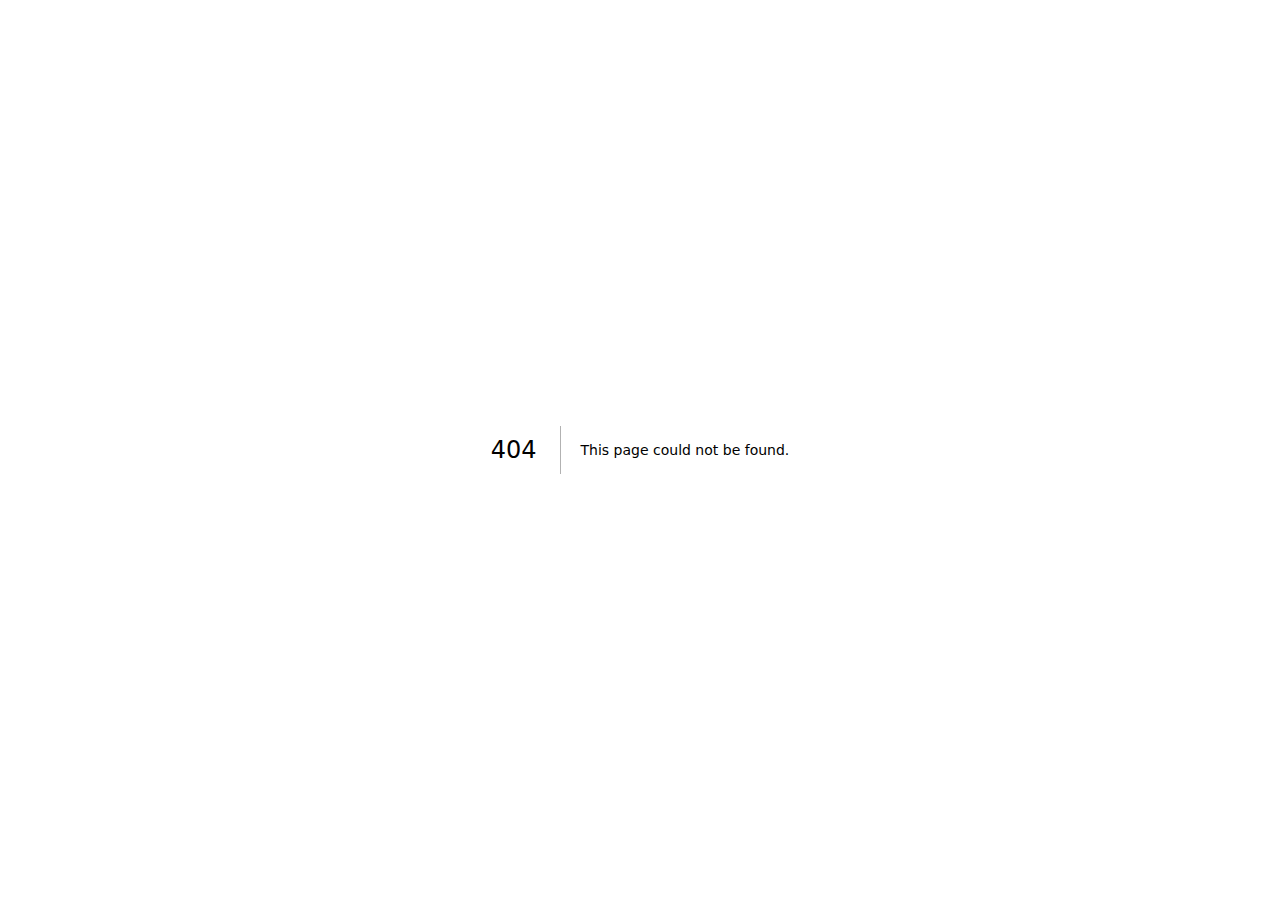
<file: 404/index.html>
<!DOCTYPE html><html lang="en"><head><meta charSet="utf-8" data-next-head=""/><meta name="viewport" content="width=device-width" data-next-head=""/><title data-next-head="">404: This page could not be found</title><link rel="preload" href="/_next/static/css/76c57fa5de2feaaf.css" as="style"/><link rel="stylesheet" href="/_next/static/css/76c57fa5de2feaaf.css" data-n-g=""/><noscript data-n-css=""></noscript><script defer="" noModule="" src="/_next/static/chunks/polyfills-42372ed130431b0a.js"></script><script src="/_next/static/chunks/webpack-1216fb434a2ae320.js" defer=""></script><script src="/_next/static/chunks/framework-4ef66a9dbd2c6e5c.js" defer=""></script><script src="/_next/static/chunks/main-2793cde83dc532ab.js" defer=""></script><script src="/_next/static/chunks/pages/_app-da6bb9087bbbc229.js" defer=""></script><script src="/_next/static/chunks/pages/_error-9113d7676f4932a4.js" defer=""></script><script src="/_next/static/x0mqrAsPkbZUGdrwW3_JS/_buildManifest.js" defer=""></script><script src="/_next/static/x0mqrAsPkbZUGdrwW3_JS/_ssgManifest.js" defer=""></script></head><body class="antialiased"><div id="__next"><div style="font-family:system-ui,&quot;Segoe UI&quot;,Roboto,Helvetica,Arial,sans-serif,&quot;Apple Color Emoji&quot;,&quot;Segoe UI Emoji&quot;;height:100vh;text-align:center;display:flex;flex-direction:column;align-items:center;justify-content:center"><div style="line-height:48px"><style>body{color:#000;background:#fff;margin:0}.next-error-h1{border-right:1px solid rgba(0,0,0,.3)}@media (prefers-color-scheme:dark){body{color:#fff;background:#000}.next-error-h1{border-right:1px solid rgba(255,255,255,.3)}}</style><h1 class="next-error-h1" style="display:inline-block;margin:0 20px 0 0;padding-right:23px;font-size:24px;font-weight:500;vertical-align:top">404</h1><div style="display:inline-block"><h2 style="font-size:14px;font-weight:400;line-height:28px">This page could not be found<!-- -->.</h2></div></div></div></div><script id="__NEXT_DATA__" type="application/json">{"props":{"pageProps":{"statusCode":404}},"page":"/_error","query":{},"buildId":"x0mqrAsPkbZUGdrwW3_JS","nextExport":true,"isFallback":false,"gip":true,"scriptLoader":[]}</script></body></html>
</file>
<file: _next/static/css/76c57fa5de2feaaf.css>
/*! tailwindcss v4.0.9 | MIT License | https://tailwindcss.com */@layer theme{:host,:root{--font-sans:var(--font-geist-sans);--font-mono:var(--font-geist-mono);--color-red-100:oklch(.936 .032 17.717);--color-red-500:oklch(.637 .237 25.331);--color-orange-100:oklch(.954 .038 75.164);--color-orange-500:oklch(.705 .213 47.604);--color-yellow-50:oklch(.987 .026 102.212);--color-yellow-100:oklch(.973 .071 103.193);--color-yellow-500:oklch(.795 .184 86.047);--color-yellow-700:oklch(.554 .135 66.442);--color-yellow-800:oklch(.476 .114 61.907);--color-lime-100:oklch(.967 .067 122.328);--color-lime-500:oklch(.768 .233 130.85);--color-green-100:oklch(.962 .044 156.743);--color-green-200:oklch(.925 .084 155.995);--color-green-500:oklch(.723 .219 149.579);--color-green-600:oklch(.627 .194 149.214);--color-green-700:oklch(.527 .154 150.069);--color-emerald-100:oklch(.95 .052 163.051);--color-emerald-500:oklch(.696 .17 162.48);--color-emerald-600:oklch(.596 .145 163.225);--color-teal-100:oklch(.953 .051 180.801);--color-teal-500:oklch(.704 .14 182.503);--color-cyan-100:oklch(.956 .045 203.388);--color-cyan-500:oklch(.715 .143 215.221);--color-sky-100:oklch(.951 .026 236.824);--color-sky-500:oklch(.685 .169 237.323);--color-blue-100:oklch(.932 .032 255.585);--color-blue-500:oklch(.623 .214 259.815);--color-indigo-100:oklch(.93 .034 272.788);--color-indigo-500:oklch(.585 .233 277.117);--color-indigo-600:oklch(.511 .262 276.966);--color-violet-100:oklch(.943 .029 294.588);--color-violet-500:oklch(.606 .25 292.717);--color-purple-100:oklch(.946 .033 307.174);--color-purple-400:oklch(.714 .203 305.504);--color-purple-500:oklch(.627 .265 303.9);--color-fuchsia-100:oklch(.952 .037 318.852);--color-fuchsia-500:oklch(.667 .295 322.15);--color-pink-200:oklch(.899 .061 343.231);--color-gray-50:oklch(.985 .002 247.839);--color-gray-100:oklch(.967 .003 264.542);--color-gray-200:oklch(.928 .006 264.531);--color-gray-300:oklch(.872 .01 258.338);--color-gray-400:oklch(.707 .022 261.325);--color-gray-500:oklch(.551 .027 264.364);--color-gray-600:oklch(.446 .03 256.802);--color-gray-700:oklch(.373 .034 259.733);--color-gray-800:oklch(.278 .033 256.848);--color-gray-900:oklch(.21 .034 264.665);--color-black:#000;--color-white:#fff;--spacing:.25rem;--container-md:28rem;--container-2xl:42rem;--container-3xl:48rem;--container-7xl:80rem;--text-xs:.75rem;--text-xs--line-height:calc(1/.75);--text-sm:.875rem;--text-sm--line-height:calc(1.25/.875);--text-base:1rem;--text-base--line-height:calc(1.5/1);--text-lg:1.125rem;--text-lg--line-height:calc(1.75/1.125);--text-xl:1.25rem;--text-xl--line-height:calc(1.75/1.25);--text-2xl:1.5rem;--text-2xl--line-height:calc(2/1.5);--text-3xl:1.875rem;--text-3xl--line-height:calc(2.25/1.875);--text-4xl:2.25rem;--text-4xl--line-height:calc(2.5/2.25);--text-5xl:3rem;--text-5xl--line-height:1;--text-6xl:3.75rem;--text-6xl--line-height:1;--font-weight-medium:500;--font-weight-semibold:600;--font-weight-bold:700;--font-weight-extrabold:800;--tracking-tight:-.025em;--leading-relaxed:1.625;--radius-md:.375rem;--radius-lg:.5rem;--radius-xl:.75rem;--radius-2xl:1rem;--radius-3xl:1.5rem;--blur-sm:8px;--blur-lg:16px;--default-transition-duration:.15s;--default-transition-timing-function:cubic-bezier(.4,0,.2,1);--default-font-family:var(--font-sans);--default-font-feature-settings:var(--font-sans--font-feature-settings);--default-font-variation-settings:var(--font-sans--font-variation-settings);--default-mono-font-family:var(--font-mono);--default-mono-font-feature-settings:var(--font-mono--font-feature-settings);--default-mono-font-variation-settings:var(--font-mono--font-variation-settings)}}@layer base{*,::backdrop,:after,:before{box-sizing:border-box;border:0 solid;margin:0;padding:0}::file-selector-button{box-sizing:border-box;border:0 solid;margin:0;padding:0}:host,html{-webkit-text-size-adjust:100%;tab-size:4;line-height:1.5;font-family:var(--default-font-family,ui-sans-serif,system-ui,sans-serif,"Apple Color Emoji","Segoe UI Emoji","Segoe UI Symbol","Noto Color Emoji");font-feature-settings:var(--default-font-feature-settings,normal);font-variation-settings:var(--default-font-variation-settings,normal);-webkit-tap-highlight-color:transparent}body{line-height:inherit}hr{height:0;color:inherit;border-top-width:1px}abbr:where([title]){-webkit-text-decoration:underline dotted;text-decoration:underline dotted}h1,h2,h3,h4,h5,h6{font-size:inherit;font-weight:inherit}a{color:inherit;-webkit-text-decoration:inherit;text-decoration:inherit}b,strong{font-weight:bolder}code,kbd,pre,samp{font-family:var(--default-mono-font-family,ui-monospace,SFMono-Regular,Menlo,Monaco,Consolas,"Liberation Mono","Courier New",monospace);font-feature-settings:var(--default-mono-font-feature-settings,normal);font-variation-settings:var(--default-mono-font-variation-settings,normal);font-size:1em}small{font-size:80%}sub,sup{vertical-align:baseline;font-size:75%;line-height:0;position:relative}sub{bottom:-.25em}sup{top:-.5em}table{text-indent:0;border-color:inherit;border-collapse:collapse}:-moz-focusring{outline:auto}progress{vertical-align:baseline}summary{display:list-item}menu,ol,ul{list-style:none}audio,canvas,embed,iframe,img,object,svg,video{vertical-align:middle;display:block}img,video{max-width:100%;height:auto}button,input,optgroup,select,textarea{font:inherit;font-feature-settings:inherit;font-variation-settings:inherit;letter-spacing:inherit;color:inherit;opacity:1;background-color:#0000;border-radius:0}::file-selector-button{font:inherit;font-feature-settings:inherit;font-variation-settings:inherit;letter-spacing:inherit;color:inherit;opacity:1;background-color:#0000;border-radius:0}:where(select:is([multiple],[size])) optgroup{font-weight:bolder}:where(select:is([multiple],[size])) optgroup option{padding-inline-start:20px}::file-selector-button{margin-inline-end:4px}::placeholder{opacity:1;color:color-mix(in oklab,currentColor 50%,transparent)}textarea{resize:vertical}::-webkit-search-decoration{-webkit-appearance:none}::-webkit-date-and-time-value{min-height:1lh;text-align:inherit}::-webkit-datetime-edit{display:inline-flex}::-webkit-datetime-edit-fields-wrapper{padding:0}::-webkit-datetime-edit,::-webkit-datetime-edit-year-field{padding-block:0}::-webkit-datetime-edit-day-field,::-webkit-datetime-edit-month-field{padding-block:0}::-webkit-datetime-edit-hour-field,::-webkit-datetime-edit-minute-field{padding-block:0}::-webkit-datetime-edit-millisecond-field,::-webkit-datetime-edit-second-field{padding-block:0}::-webkit-datetime-edit-meridiem-field{padding-block:0}:-moz-ui-invalid{box-shadow:none}button,input:where([type=button],[type=reset],[type=submit]){appearance:button}::file-selector-button{appearance:button}::-webkit-inner-spin-button,::-webkit-outer-spin-button{height:auto}[hidden]:where(:not([hidden=until-found])){display:none!important}}@layer components;@layer utilities{.absolute{position:absolute}.fixed{position:fixed}.relative{position:relative}.sticky{position:sticky}.-inset-2{inset:calc(var(--spacing)*-2)}.inset-0{inset:calc(var(--spacing)*0)}.top-0{top:calc(var(--spacing)*0)}.top-6{top:calc(var(--spacing)*6)}.right-6{right:calc(var(--spacing)*6)}.bottom-0{bottom:calc(var(--spacing)*0)}.bottom-1{bottom:calc(var(--spacing)*1)}.left-0{left:calc(var(--spacing)*0)}.-z-10{z-index:calc(10*-1)}.z-10{z-index:10}.z-50{z-index:50}.mx-4{margin-inline:calc(var(--spacing)*4)}.mx-auto{margin-inline:auto}.my-3{margin-block:calc(var(--spacing)*3)}.my-4{margin-block:calc(var(--spacing)*4)}.my-8{margin-block:calc(var(--spacing)*8)}.mt-1{margin-top:calc(var(--spacing)*1)}.mt-2{margin-top:calc(var(--spacing)*2)}.mt-3{margin-top:calc(var(--spacing)*3)}.mt-4{margin-top:calc(var(--spacing)*4)}.mt-5{margin-top:calc(var(--spacing)*5)}.mt-8{margin-top:calc(var(--spacing)*8)}.mt-12{margin-top:calc(var(--spacing)*12)}.mr-1{margin-right:calc(var(--spacing)*1)}.mr-2{margin-right:calc(var(--spacing)*2)}.mb-2{margin-bottom:calc(var(--spacing)*2)}.mb-3{margin-bottom:calc(var(--spacing)*3)}.mb-4{margin-bottom:calc(var(--spacing)*4)}.mb-6{margin-bottom:calc(var(--spacing)*6)}.mb-8{margin-bottom:calc(var(--spacing)*8)}.mb-10{margin-bottom:calc(var(--spacing)*10)}.mb-12{margin-bottom:calc(var(--spacing)*12)}.mb-16{margin-bottom:calc(var(--spacing)*16)}.mb-24{margin-bottom:calc(var(--spacing)*24)}.mb-32{margin-bottom:calc(var(--spacing)*32)}.ml-2{margin-left:calc(var(--spacing)*2)}.ml-4{margin-left:calc(var(--spacing)*4)}.block{display:block}.flex{display:flex}.grid{display:grid}.hidden{display:none}.inline-block{display:inline-block}.inline-flex{display:inline-flex}.h-1{height:calc(var(--spacing)*1)}.h-2{height:calc(var(--spacing)*2)}.h-4{height:calc(var(--spacing)*4)}.h-5{height:calc(var(--spacing)*5)}.h-16{height:calc(var(--spacing)*16)}.h-20{height:calc(var(--spacing)*20)}.h-24{height:calc(var(--spacing)*24)}.h-full{height:100%}.min-h-screen{min-height:100vh}.w-4{width:calc(var(--spacing)*4)}.w-5{width:calc(var(--spacing)*5)}.w-12{width:calc(var(--spacing)*12)}.w-16{width:calc(var(--spacing)*16)}.w-20{width:calc(var(--spacing)*20)}.w-24{width:calc(var(--spacing)*24)}.w-full{width:100%}.max-w-3xl{max-width:var(--container-3xl)}.max-w-7xl{max-width:var(--container-7xl)}.max-w-md{max-width:var(--container-md)}.flex-grow{flex-grow:1}.transform{transform:var(--tw-rotate-x)var(--tw-rotate-y)var(--tw-rotate-z)var(--tw-skew-x)var(--tw-skew-y)}.grid-cols-1{grid-template-columns:repeat(1,minmax(0,1fr))}.flex-col{flex-direction:column}.flex-wrap{flex-wrap:wrap}.items-center{align-items:center}.justify-between{justify-content:space-between}.justify-center{justify-content:center}.justify-end{justify-content:flex-end}.gap-2{gap:calc(var(--spacing)*2)}.gap-3{gap:calc(var(--spacing)*3)}.gap-6{gap:calc(var(--spacing)*6)}.gap-8{gap:calc(var(--spacing)*8)}.gap-16{gap:calc(var(--spacing)*16)}:where(.space-y-1>:not(:last-child)){--tw-space-y-reverse:0;margin-block-start:calc(calc(var(--spacing)*1)*var(--tw-space-y-reverse));margin-block-end:calc(calc(var(--spacing)*1)*calc(1 - var(--tw-space-y-reverse)))}:where(.space-y-2>:not(:last-child)){--tw-space-y-reverse:0;margin-block-start:calc(calc(var(--spacing)*2)*var(--tw-space-y-reverse));margin-block-end:calc(calc(var(--spacing)*2)*calc(1 - var(--tw-space-y-reverse)))}:where(.space-y-3>:not(:last-child)){--tw-space-y-reverse:0;margin-block-start:calc(calc(var(--spacing)*3)*var(--tw-space-y-reverse));margin-block-end:calc(calc(var(--spacing)*3)*calc(1 - var(--tw-space-y-reverse)))}:where(.space-y-4>:not(:last-child)){--tw-space-y-reverse:0;margin-block-start:calc(calc(var(--spacing)*4)*var(--tw-space-y-reverse));margin-block-end:calc(calc(var(--spacing)*4)*calc(1 - var(--tw-space-y-reverse)))}:where(.space-y-6>:not(:last-child)){--tw-space-y-reverse:0;margin-block-start:calc(calc(var(--spacing)*6)*var(--tw-space-y-reverse));margin-block-end:calc(calc(var(--spacing)*6)*calc(1 - var(--tw-space-y-reverse)))}:where(.space-y-8>:not(:last-child)){--tw-space-y-reverse:0;margin-block-start:calc(calc(var(--spacing)*8)*var(--tw-space-y-reverse));margin-block-end:calc(calc(var(--spacing)*8)*calc(1 - var(--tw-space-y-reverse)))}:where(.space-y-10>:not(:last-child)){--tw-space-y-reverse:0;margin-block-start:calc(calc(var(--spacing)*10)*var(--tw-space-y-reverse));margin-block-end:calc(calc(var(--spacing)*10)*calc(1 - var(--tw-space-y-reverse)))}:where(.space-y-12>:not(:last-child)){--tw-space-y-reverse:0;margin-block-start:calc(calc(var(--spacing)*12)*var(--tw-space-y-reverse));margin-block-end:calc(calc(var(--spacing)*12)*calc(1 - var(--tw-space-y-reverse)))}:where(.space-x-2>:not(:last-child)){--tw-space-x-reverse:0;margin-inline-start:calc(calc(var(--spacing)*2)*var(--tw-space-x-reverse));margin-inline-end:calc(calc(var(--spacing)*2)*calc(1 - var(--tw-space-x-reverse)))}:where(.space-x-3>:not(:last-child)){--tw-space-x-reverse:0;margin-inline-start:calc(calc(var(--spacing)*3)*var(--tw-space-x-reverse));margin-inline-end:calc(calc(var(--spacing)*3)*calc(1 - var(--tw-space-x-reverse)))}:where(.space-x-4>:not(:last-child)){--tw-space-x-reverse:0;margin-inline-start:calc(calc(var(--spacing)*4)*var(--tw-space-x-reverse));margin-inline-end:calc(calc(var(--spacing)*4)*calc(1 - var(--tw-space-x-reverse)))}:where(.space-x-8>:not(:last-child)){--tw-space-x-reverse:0;margin-inline-start:calc(calc(var(--spacing)*8)*var(--tw-space-x-reverse));margin-inline-end:calc(calc(var(--spacing)*8)*calc(1 - var(--tw-space-x-reverse)))}.overflow-x-auto{overflow-x:auto}.rounded{border-radius:.25rem}.rounded-2xl{border-radius:var(--radius-2xl)}.rounded-3xl{border-radius:var(--radius-3xl)}.rounded-full{border-radius:3.40282e+38px}.rounded-lg{border-radius:var(--radius-lg)}.rounded-md{border-radius:var(--radius-md)}.rounded-xl{border-radius:var(--radius-xl)}.border{border-style:var(--tw-border-style);border-width:1px}.border-2{border-style:var(--tw-border-style);border-width:2px}.border-t{border-top-style:var(--tw-border-style);border-top-width:1px}.border-b-2{border-bottom-style:var(--tw-border-style);border-bottom-width:2px}.border-l-4{border-left-style:var(--tw-border-style);border-left-width:4px}.border-gray-100{border-color:var(--color-gray-100)}.border-gray-200{border-color:var(--color-gray-200)}.border-gray-300{border-color:var(--color-gray-300)}.border-green-500{border-color:var(--color-green-500)}.border-green-500\/20{border-color:color-mix(in oklab,var(--color-green-500)20%,transparent)}.bg-black\/60{background-color:color-mix(in oklab,var(--color-black)60%,transparent)}.bg-blue-100{background-color:var(--color-blue-100)}.bg-cyan-100{background-color:var(--color-cyan-100)}.bg-emerald-100{background-color:var(--color-emerald-100)}.bg-fuchsia-100{background-color:var(--color-fuchsia-100)}.bg-gray-50{background-color:var(--color-gray-50)}.bg-gray-200{background-color:var(--color-gray-200)}.bg-green-100{background-color:var(--color-green-100)}.bg-green-200{background-color:var(--color-green-200)}.bg-green-500{background-color:var(--color-green-500)}.bg-green-500\/10{background-color:color-mix(in oklab,var(--color-green-500)10%,transparent)}.bg-green-500\/20{background-color:color-mix(in oklab,var(--color-green-500)20%,transparent)}.bg-green-600{background-color:var(--color-green-600)}.bg-indigo-100{background-color:var(--color-indigo-100)}.bg-lime-100{background-color:var(--color-lime-100)}.bg-orange-100{background-color:var(--color-orange-100)}.bg-pink-200{background-color:var(--color-pink-200)}.bg-purple-100{background-color:var(--color-purple-100)}.bg-red-100{background-color:var(--color-red-100)}.bg-sky-100{background-color:var(--color-sky-100)}.bg-teal-100{background-color:var(--color-teal-100)}.bg-violet-100{background-color:var(--color-violet-100)}.bg-white{background-color:var(--color-white)}.bg-white\/80{background-color:color-mix(in oklab,var(--color-white)80%,transparent)}.bg-white\/90{background-color:color-mix(in oklab,var(--color-white)90%,transparent)}.bg-yellow-50{background-color:var(--color-yellow-50)}.bg-yellow-100{background-color:var(--color-yellow-100)}.bg-gradient-to-b{--tw-gradient-position:to bottom in oklab}.bg-gradient-to-b,.bg-gradient-to-br{background-image:linear-gradient(var(--tw-gradient-stops))}.bg-gradient-to-br{--tw-gradient-position:to bottom right in oklab}.bg-gradient-to-r{--tw-gradient-position:to right in oklab;background-image:linear-gradient(var(--tw-gradient-stops))}.from-gray-50{--tw-gradient-from:var(--color-gray-50);--tw-gradient-stops:var(--tw-gradient-via-stops,var(--tw-gradient-position),var(--tw-gradient-from)var(--tw-gradient-from-position),var(--tw-gradient-to)var(--tw-gradient-to-position))}.from-green-500{--tw-gradient-from:var(--color-green-500);--tw-gradient-stops:var(--tw-gradient-via-stops,var(--tw-gradient-position),var(--tw-gradient-from)var(--tw-gradient-from-position),var(--tw-gradient-to)var(--tw-gradient-to-position))}.from-green-500\/5{--tw-gradient-from:color-mix(in oklab,var(--color-green-500)5%,transparent);--tw-gradient-stops:var(--tw-gradient-via-stops,var(--tw-gradient-position),var(--tw-gradient-from)var(--tw-gradient-from-position),var(--tw-gradient-to)var(--tw-gradient-to-position))}.from-green-500\/20{--tw-gradient-from:color-mix(in oklab,var(--color-green-500)20%,transparent);--tw-gradient-stops:var(--tw-gradient-via-stops,var(--tw-gradient-position),var(--tw-gradient-from)var(--tw-gradient-from-position),var(--tw-gradient-to)var(--tw-gradient-to-position))}.from-green-600{--tw-gradient-from:var(--color-green-600);--tw-gradient-stops:var(--tw-gradient-via-stops,var(--tw-gradient-position),var(--tw-gradient-from)var(--tw-gradient-from-position),var(--tw-gradient-to)var(--tw-gradient-to-position))}.from-green-600\/10{--tw-gradient-from:color-mix(in oklab,var(--color-green-600)10%,transparent);--tw-gradient-stops:var(--tw-gradient-via-stops,var(--tw-gradient-position),var(--tw-gradient-from)var(--tw-gradient-from-position),var(--tw-gradient-to)var(--tw-gradient-to-position))}.from-white{--tw-gradient-from:var(--color-white);--tw-gradient-stops:var(--tw-gradient-via-stops,var(--tw-gradient-position),var(--tw-gradient-from)var(--tw-gradient-from-position),var(--tw-gradient-to)var(--tw-gradient-to-position))}.to-emerald-600{--tw-gradient-to:var(--color-emerald-600);--tw-gradient-stops:var(--tw-gradient-via-stops,var(--tw-gradient-position),var(--tw-gradient-from)var(--tw-gradient-from-position),var(--tw-gradient-to)var(--tw-gradient-to-position))}.to-gray-50{--tw-gradient-to:var(--color-gray-50);--tw-gradient-stops:var(--tw-gradient-via-stops,var(--tw-gradient-position),var(--tw-gradient-from)var(--tw-gradient-from-position),var(--tw-gradient-to)var(--tw-gradient-to-position))}.to-indigo-600{--tw-gradient-to:var(--color-indigo-600);--tw-gradient-stops:var(--tw-gradient-via-stops,var(--tw-gradient-position),var(--tw-gradient-from)var(--tw-gradient-from-position),var(--tw-gradient-to)var(--tw-gradient-to-position))}.to-indigo-600\/10{--tw-gradient-to:color-mix(in oklab,var(--color-indigo-600)10%,transparent);--tw-gradient-stops:var(--tw-gradient-via-stops,var(--tw-gradient-position),var(--tw-gradient-from)var(--tw-gradient-from-position),var(--tw-gradient-to)var(--tw-gradient-to-position))}.to-teal-500{--tw-gradient-to:var(--color-teal-500);--tw-gradient-stops:var(--tw-gradient-via-stops,var(--tw-gradient-position),var(--tw-gradient-from)var(--tw-gradient-from-position),var(--tw-gradient-to)var(--tw-gradient-to-position))}.to-teal-500\/20{--tw-gradient-to:color-mix(in oklab,var(--color-teal-500)20%,transparent);--tw-gradient-stops:var(--tw-gradient-via-stops,var(--tw-gradient-position),var(--tw-gradient-from)var(--tw-gradient-from-position),var(--tw-gradient-to)var(--tw-gradient-to-position))}.to-transparent{--tw-gradient-to:transparent;--tw-gradient-stops:var(--tw-gradient-via-stops,var(--tw-gradient-position),var(--tw-gradient-from)var(--tw-gradient-from-position),var(--tw-gradient-to)var(--tw-gradient-to-position))}.to-white{--tw-gradient-to:var(--color-white);--tw-gradient-stops:var(--tw-gradient-via-stops,var(--tw-gradient-position),var(--tw-gradient-from)var(--tw-gradient-from-position),var(--tw-gradient-to)var(--tw-gradient-to-position))}.bg-clip-text{-webkit-background-clip:text;background-clip:text}.object-cover{object-fit:cover}.p-2{padding:calc(var(--spacing)*2)}.p-3{padding:calc(var(--spacing)*3)}.p-4{padding:calc(var(--spacing)*4)}.p-6{padding:calc(var(--spacing)*6)}.p-8{padding:calc(var(--spacing)*8)}.p-10{padding:calc(var(--spacing)*10)}.px-2{padding-inline:calc(var(--spacing)*2)}.px-3{padding-inline:calc(var(--spacing)*3)}.px-4{padding-inline:calc(var(--spacing)*4)}.px-6{padding-inline:calc(var(--spacing)*6)}.px-8{padding-inline:calc(var(--spacing)*8)}.py-1{padding-block:calc(var(--spacing)*1)}.py-2{padding-block:calc(var(--spacing)*2)}.py-2\.5{padding-block:calc(var(--spacing)*2.5)}.py-3{padding-block:calc(var(--spacing)*3)}.py-4{padding-block:calc(var(--spacing)*4)}.py-8{padding-block:calc(var(--spacing)*8)}.py-12{padding-block:calc(var(--spacing)*12)}.py-16{padding-block:calc(var(--spacing)*16)}.py-20{padding-block:calc(var(--spacing)*20)}.pt-2{padding-top:calc(var(--spacing)*2)}.pt-4{padding-top:calc(var(--spacing)*4)}.pt-8{padding-top:calc(var(--spacing)*8)}.pb-2{padding-bottom:calc(var(--spacing)*2)}.pb-3{padding-bottom:calc(var(--spacing)*3)}.text-center{text-align:center}.font-\[\'Pacifico\'\]{font-family:Pacifico}.text-2xl{font-size:var(--text-2xl);line-height:var(--tw-leading,var(--text-2xl--line-height))}.text-3xl{font-size:var(--text-3xl);line-height:var(--tw-leading,var(--text-3xl--line-height))}.text-4xl{font-size:var(--text-4xl);line-height:var(--tw-leading,var(--text-4xl--line-height))}.text-base{font-size:var(--text-base);line-height:var(--tw-leading,var(--text-base--line-height))}.text-lg{font-size:var(--text-lg);line-height:var(--tw-leading,var(--text-lg--line-height))}.text-sm{font-size:var(--text-sm);line-height:var(--tw-leading,var(--text-sm--line-height))}.text-xl{font-size:var(--text-xl);line-height:var(--tw-leading,var(--text-xl--line-height))}.text-xs{font-size:var(--text-xs);line-height:var(--tw-leading,var(--text-xs--line-height))}.leading-8{--tw-leading:calc(var(--spacing)*8);line-height:calc(var(--spacing)*8)}.leading-relaxed{--tw-leading:var(--leading-relaxed);line-height:var(--leading-relaxed)}.font-bold{--tw-font-weight:var(--font-weight-bold);font-weight:var(--font-weight-bold)}.font-extrabold{--tw-font-weight:var(--font-weight-extrabold);font-weight:var(--font-weight-extrabold)}.font-medium{--tw-font-weight:var(--font-weight-medium);font-weight:var(--font-weight-medium)}.font-semibold{--tw-font-weight:var(--font-weight-semibold);font-weight:var(--font-weight-semibold)}.tracking-tight{--tw-tracking:var(--tracking-tight);letter-spacing:var(--tracking-tight)}.whitespace-nowrap{white-space:nowrap}.text-blue-500{color:var(--color-blue-500)}.text-cyan-500{color:var(--color-cyan-500)}.text-emerald-500{color:var(--color-emerald-500)}.text-fuchsia-500{color:var(--color-fuchsia-500)}.text-gray-400{color:var(--color-gray-400)}.text-gray-500{color:var(--color-gray-500)}.text-gray-600{color:var(--color-gray-600)}.text-gray-700{color:var(--color-gray-700)}.text-gray-800{color:var(--color-gray-800)}.text-gray-900{color:var(--color-gray-900)}.text-green-500{color:var(--color-green-500)}.text-green-600{color:var(--color-green-600)}.text-indigo-500{color:var(--color-indigo-500)}.text-lime-500{color:var(--color-lime-500)}.text-orange-500{color:var(--color-orange-500)}.text-purple-500{color:var(--color-purple-500)}.text-red-500{color:var(--color-red-500)}.text-sky-500{color:var(--color-sky-500)}.text-teal-500{color:var(--color-teal-500)}.text-transparent{color:#0000}.text-violet-500{color:var(--color-violet-500)}.text-white{color:var(--color-white)}.text-yellow-500{color:var(--color-yellow-500)}.text-yellow-700{color:var(--color-yellow-700)}.text-yellow-800{color:var(--color-yellow-800)}.antialiased{-webkit-font-smoothing:antialiased;-moz-osx-font-smoothing:grayscale}.opacity-20{opacity:.2}.shadow{--tw-shadow:0 1px 3px 0 var(--tw-shadow-color,#0000001a),0 1px 2px -1px var(--tw-shadow-color,#0000001a)}.shadow,.shadow-lg{box-shadow:var(--tw-inset-shadow),var(--tw-inset-ring-shadow),var(--tw-ring-offset-shadow),var(--tw-ring-shadow),var(--tw-shadow)}.shadow-lg{--tw-shadow:0 10px 15px -3px var(--tw-shadow-color,#0000001a),0 4px 6px -4px var(--tw-shadow-color,#0000001a)}.shadow-md{--tw-shadow:0 4px 6px -1px var(--tw-shadow-color,#0000001a),0 2px 4px -2px var(--tw-shadow-color,#0000001a)}.shadow-md,.shadow-sm{box-shadow:var(--tw-inset-shadow),var(--tw-inset-ring-shadow),var(--tw-ring-offset-shadow),var(--tw-ring-shadow),var(--tw-shadow)}.shadow-sm{--tw-shadow:0 1px 3px 0 var(--tw-shadow-color,#0000001a),0 1px 2px -1px var(--tw-shadow-color,#0000001a)}.shadow-xl{--tw-shadow:0 20px 25px -5px var(--tw-shadow-color,#0000001a),0 8px 10px -6px var(--tw-shadow-color,#0000001a);box-shadow:var(--tw-inset-shadow),var(--tw-inset-ring-shadow),var(--tw-ring-offset-shadow),var(--tw-ring-shadow),var(--tw-shadow)}.shadow-green-500\/20{--tw-shadow-color:color-mix(in oklab,var(--color-green-500)20%,transparent)}.shadow-green-600\/20{--tw-shadow-color:color-mix(in oklab,var(--color-green-600)20%,transparent)}.blur{--tw-blur:blur(8px)}.blur,.filter{filter:var(--tw-blur,)var(--tw-brightness,)var(--tw-contrast,)var(--tw-grayscale,)var(--tw-hue-rotate,)var(--tw-invert,)var(--tw-saturate,)var(--tw-sepia,)var(--tw-drop-shadow,)}.backdrop-blur-lg{--tw-backdrop-blur:blur(var(--blur-lg))}.backdrop-blur-lg,.backdrop-blur-sm{-webkit-backdrop-filter:var(--tw-backdrop-blur,)var(--tw-backdrop-brightness,)var(--tw-backdrop-contrast,)var(--tw-backdrop-grayscale,)var(--tw-backdrop-hue-rotate,)var(--tw-backdrop-invert,)var(--tw-backdrop-opacity,)var(--tw-backdrop-saturate,)var(--tw-backdrop-sepia,);backdrop-filter:var(--tw-backdrop-blur,)var(--tw-backdrop-brightness,)var(--tw-backdrop-contrast,)var(--tw-backdrop-grayscale,)var(--tw-backdrop-hue-rotate,)var(--tw-backdrop-invert,)var(--tw-backdrop-opacity,)var(--tw-backdrop-saturate,)var(--tw-backdrop-sepia,)}.backdrop-blur-sm{--tw-backdrop-blur:blur(var(--blur-sm))}.transition{transition-property:color,background-color,border-color,outline-color,text-decoration-color,fill,stroke,--tw-gradient-from,--tw-gradient-via,--tw-gradient-to,opacity,box-shadow,transform,translate,scale,rotate,filter,-webkit-backdrop-filter,backdrop-filter;transition-timing-function:var(--tw-ease,var(--default-transition-timing-function));transition-duration:var(--tw-duration,var(--default-transition-duration))}.transition-all{transition-property:all;transition-timing-function:var(--tw-ease,var(--default-transition-timing-function));transition-duration:var(--tw-duration,var(--default-transition-duration))}.transition-colors{transition-property:color,background-color,border-color,outline-color,text-decoration-color,fill,stroke,--tw-gradient-from,--tw-gradient-via,--tw-gradient-to;transition-timing-function:var(--tw-ease,var(--default-transition-timing-function));transition-duration:var(--tw-duration,var(--default-transition-duration))}.transition-opacity{transition-property:opacity;transition-timing-function:var(--tw-ease,var(--default-transition-timing-function));transition-duration:var(--tw-duration,var(--default-transition-duration))}.transition-transform{transition-property:transform,translate,scale,rotate;transition-timing-function:var(--tw-ease,var(--default-transition-timing-function));transition-duration:var(--tw-duration,var(--default-transition-duration))}.duration-200{--tw-duration:.2s;transition-duration:.2s}.duration-300{--tw-duration:.3s;transition-duration:.3s}.duration-700{--tw-duration:.7s;transition-duration:.7s}.duration-1000{--tw-duration:1s;transition-duration:1s}@media (hover:hover){.group-hover\:translate-x-1:is(:where(.group):hover *){--tw-translate-x:calc(var(--spacing)*1);translate:var(--tw-translate-x)var(--tw-translate-y)}.group-hover\:text-green-500:is(:where(.group):hover *){color:var(--color-green-500)}.group-hover\:opacity-40:is(:where(.group):hover *){opacity:.4}}.peer-checked\:border-green-600:is(:where(.peer):checked~*){border-color:var(--color-green-600)}.peer-checked\:bg-green-600:is(:where(.peer):checked~*){background-color:var(--color-green-600)}@media (hover:hover){.hover\:-translate-y-2:hover{--tw-translate-y:calc(var(--spacing)*-2);translate:var(--tw-translate-x)var(--tw-translate-y)}.hover\:scale-\[1\.01\]:hover{scale:1.01}.hover\:bg-gray-50:hover{background-color:var(--color-gray-50)}.hover\:bg-gray-100:hover{background-color:var(--color-gray-100)}.hover\:bg-green-500:hover{background-color:var(--color-green-500)}.hover\:bg-green-500\/5:hover{background-color:color-mix(in oklab,var(--color-green-500)5%,transparent)}.hover\:bg-green-500\/90:hover{background-color:color-mix(in oklab,var(--color-green-500)90%,transparent)}.hover\:bg-green-700:hover{background-color:var(--color-green-700)}.hover\:from-green-600\/90:hover{--tw-gradient-from:color-mix(in oklab,var(--color-green-600)90%,transparent);--tw-gradient-stops:var(--tw-gradient-via-stops,var(--tw-gradient-position),var(--tw-gradient-from)var(--tw-gradient-from-position),var(--tw-gradient-to)var(--tw-gradient-to-position))}.hover\:to-indigo-600\/90:hover{--tw-gradient-to:color-mix(in oklab,var(--color-indigo-600)90%,transparent);--tw-gradient-stops:var(--tw-gradient-via-stops,var(--tw-gradient-position),var(--tw-gradient-from)var(--tw-gradient-from-position),var(--tw-gradient-to)var(--tw-gradient-to-position))}.hover\:text-gray-500:hover{color:var(--color-gray-500)}.hover\:text-gray-900:hover{color:var(--color-gray-900)}.hover\:text-green-500\/80:hover{color:color-mix(in oklab,var(--color-green-500)80%,transparent)}.hover\:text-green-600:hover{color:var(--color-green-600)}.hover\:text-green-600\/80:hover{color:color-mix(in oklab,var(--color-green-600)80%,transparent)}.hover\:text-purple-400:hover{color:var(--color-purple-400)}.hover\:text-white:hover{color:var(--color-white)}.hover\:underline:hover{text-decoration-line:underline}.hover\:shadow-md:hover{--tw-shadow:0 4px 6px -1px var(--tw-shadow-color,#0000001a),0 2px 4px -2px var(--tw-shadow-color,#0000001a)}.hover\:shadow-md:hover,.hover\:shadow-xl:hover{box-shadow:var(--tw-inset-shadow),var(--tw-inset-ring-shadow),var(--tw-ring-offset-shadow),var(--tw-ring-shadow),var(--tw-shadow)}.hover\:shadow-xl:hover{--tw-shadow:0 20px 25px -5px var(--tw-shadow-color,#0000001a),0 8px 10px -6px var(--tw-shadow-color,#0000001a)}}@media (width>=40rem){.sm\:mx-auto{margin-inline:auto}.sm\:mt-6{margin-top:calc(var(--spacing)*6)}.sm\:max-w-2xl{max-width:var(--container-2xl)}.sm\:grid-cols-2{grid-template-columns:repeat(2,minmax(0,1fr))}.sm\:text-4xl{font-size:var(--text-4xl);line-height:var(--tw-leading,var(--text-4xl--line-height))}.sm\:text-5xl{font-size:var(--text-5xl);line-height:var(--tw-leading,var(--text-5xl--line-height))}.sm\:text-lg{font-size:var(--text-lg);line-height:var(--tw-leading,var(--text-lg--line-height))}}@media (width>=48rem){.md\:mt-6{margin-top:calc(var(--spacing)*6)}.md\:flex{display:flex}.md\:hidden{display:none}.md\:grid-cols-2{grid-template-columns:repeat(2,minmax(0,1fr))}.md\:grid-cols-4{grid-template-columns:repeat(4,minmax(0,1fr))}.md\:text-6xl{font-size:var(--text-6xl);line-height:var(--tw-leading,var(--text-6xl--line-height))}.md\:text-xl{font-size:var(--text-xl);line-height:var(--tw-leading,var(--text-xl--line-height))}}@media (width>=64rem){.lg\:grid-cols-2{grid-template-columns:repeat(2,minmax(0,1fr))}.lg\:grid-cols-3{grid-template-columns:repeat(3,minmax(0,1fr))}.lg\:grid-cols-5{grid-template-columns:repeat(5,minmax(0,1fr))}.lg\:text-center{text-align:center}}}:root{--background:#fff;--foreground:#171717}@media (prefers-color-scheme:dark){:root{--background:#0a0a0a;--foreground:#ededed}}body{color:var(--foreground);background:var(--background);font-family:Arial,Helvetica,sans-serif}@property --tw-rotate-x{syntax:"*";inherits:false;initial-value:rotateX(0)}@property --tw-rotate-y{syntax:"*";inherits:false;initial-value:rotateY(0)}@property --tw-rotate-z{syntax:"*";inherits:false;initial-value:rotateZ(0)}@property --tw-skew-x{syntax:"*";inherits:false;initial-value:skewX(0)}@property --tw-skew-y{syntax:"*";inherits:false;initial-value:skewY(0)}@property --tw-space-y-reverse{syntax:"*";inherits:false;initial-value:0}@property --tw-space-x-reverse{syntax:"*";inherits:false;initial-value:0}@property --tw-border-style{syntax:"*";inherits:false;initial-value:solid}@property --tw-gradient-position{syntax:"*";inherits:false}@property --tw-gradient-from{syntax:"<color>";inherits:false;initial-value:#0000}@property --tw-gradient-via{syntax:"<color>";inherits:false;initial-value:#0000}@property --tw-gradient-to{syntax:"<color>";inherits:false;initial-value:#0000}@property --tw-gradient-stops{syntax:"*";inherits:false}@property --tw-gradient-via-stops{syntax:"*";inherits:false}@property --tw-gradient-from-position{syntax:"<length-percentage>";inherits:false;initial-value:0}@property --tw-gradient-via-position{syntax:"<length-percentage>";inherits:false;initial-value:50%}@property --tw-gradient-to-position{syntax:"<length-percentage>";inherits:false;initial-value:100%}@property --tw-leading{syntax:"*";inherits:false}@property --tw-font-weight{syntax:"*";inherits:false}@property --tw-tracking{syntax:"*";inherits:false}@property --tw-shadow{syntax:"*";inherits:false;initial-value:0 0 #0000}@property --tw-shadow-color{syntax:"*";inherits:false}@property --tw-inset-shadow{syntax:"*";inherits:false;initial-value:0 0 #0000}@property --tw-inset-shadow-color{syntax:"*";inherits:false}@property --tw-ring-color{syntax:"*";inherits:false}@property --tw-ring-shadow{syntax:"*";inherits:false;initial-value:0 0 #0000}@property --tw-inset-ring-color{syntax:"*";inherits:false}@property --tw-inset-ring-shadow{syntax:"*";inherits:false;initial-value:0 0 #0000}@property --tw-ring-inset{syntax:"*";inherits:false}@property --tw-ring-offset-width{syntax:"<length>";inherits:false;initial-value:0}@property --tw-ring-offset-color{syntax:"*";inherits:false;initial-value:#fff}@property --tw-ring-offset-shadow{syntax:"*";inherits:false;initial-value:0 0 #0000}@property --tw-blur{syntax:"*";inherits:false}@property --tw-brightness{syntax:"*";inherits:false}@property --tw-contrast{syntax:"*";inherits:false}@property --tw-grayscale{syntax:"*";inherits:false}@property --tw-hue-rotate{syntax:"*";inherits:false}@property --tw-invert{syntax:"*";inherits:false}@property --tw-opacity{syntax:"*";inherits:false}@property --tw-saturate{syntax:"*";inherits:false}@property --tw-sepia{syntax:"*";inherits:false}@property --tw-drop-shadow{syntax:"*";inherits:false}@property --tw-backdrop-blur{syntax:"*";inherits:false}@property --tw-backdrop-brightness{syntax:"*";inherits:false}@property --tw-backdrop-contrast{syntax:"*";inherits:false}@property --tw-backdrop-grayscale{syntax:"*";inherits:false}@property --tw-backdrop-hue-rotate{syntax:"*";inherits:false}@property --tw-backdrop-invert{syntax:"*";inherits:false}@property --tw-backdrop-opacity{syntax:"*";inherits:false}@property --tw-backdrop-saturate{syntax:"*";inherits:false}@property --tw-backdrop-sepia{syntax:"*";inherits:false}@property --tw-duration{syntax:"*";inherits:false}@property --tw-translate-x{syntax:"*";inherits:false;initial-value:0}@property --tw-translate-y{syntax:"*";inherits:false;initial-value:0}@property --tw-translate-z{syntax:"*";inherits:false;initial-value:0}
</file>
